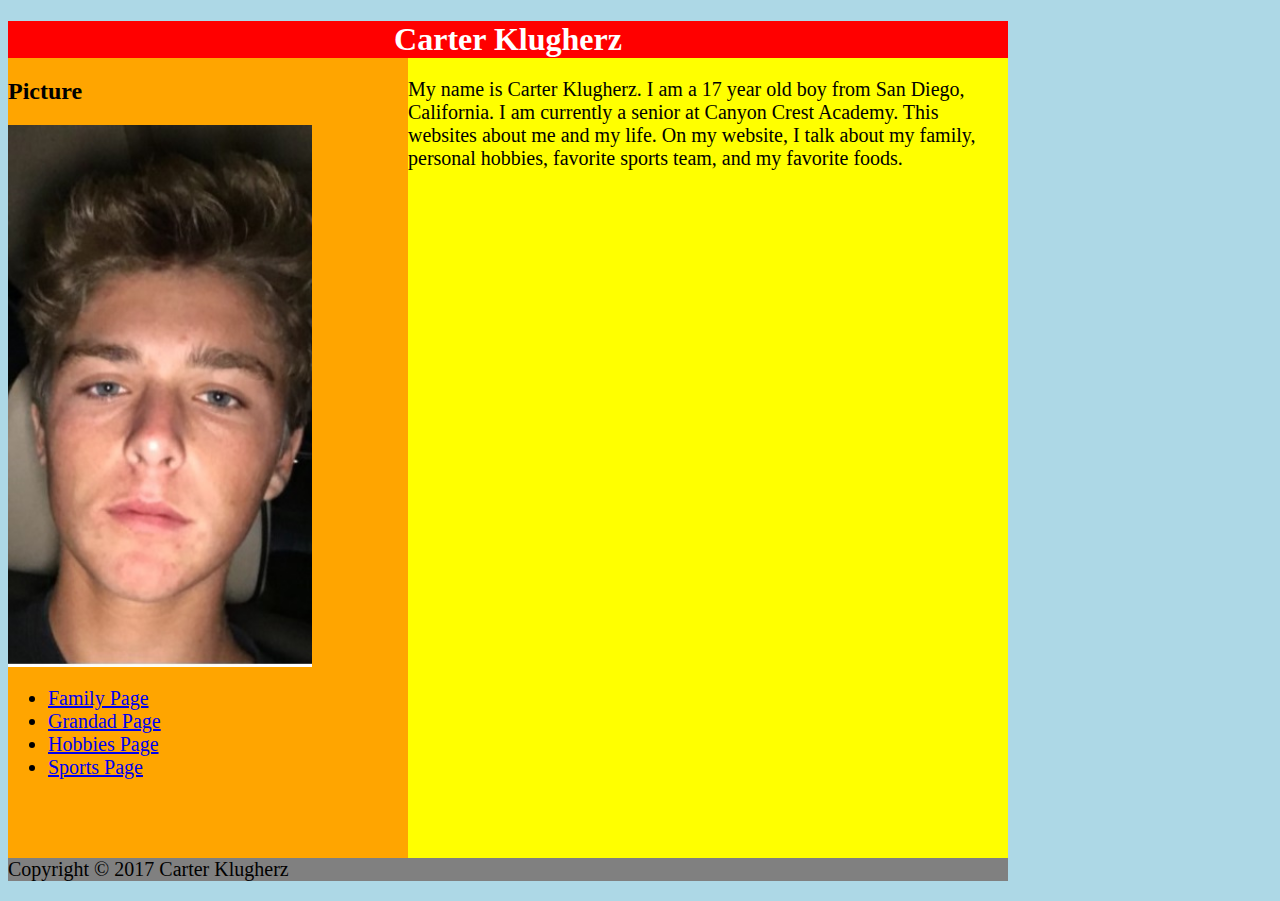
<file: index.html>
<!DOCTYPE html>
<html>
    <head>
    <title> Carter's Computer Science Project</title>
    
    <style>
    body {
            background-color: lightblue;
        }
        
        h1 {
            color: white;
            text-align: center;
        }
        
        p {
            font-family: verdana;
            font-size: 20px;
        }
        li { 
            font-family: verdana;
            font-size: 20px;    
            }

    </style>
    </head>
<body>
    <!-- Overall container -->
    <div id="container" style="width:1000px">

        <!-- Title subcontainer -->
        <div id="header" style="background-color:red;">
            <h1 style="margin-bottom:0;">Carter Klugherz</h1>
        </div> <!-- End Title container -->

        <!-- Left side menu subcontainer with unordered list of link -->
        <div id="menu" style="background-color:orange;height:800px;width:400px;float:left;">
        <h2>Picture </h2>
        <img src="images/ECS-Cartersface.jpg"; alt="My pic"; style="width:304px;height:228px:"/
            <nav>
                <ul>
                    <li> <a href="family.html">Family Page</a> </li>
                    <li> <a href="MyGrandad.html">Grandad Page</a> </li>
                    <li> <a href="hobbies.html">Hobbies Page</a> </li>
                    <li> <a href="sports.html">Sports Page</a> </li>                   
                </ul>
            </nav> <!-- End navigation -->
        </div> <!-- End menu container -->

        <!-- Page main body container -->
        <div id="content" style="background-color:yellow;height:800px;width:600px;float:right;">
            <p>My name is Carter Klugherz. I am a 17 year old boy from San Diego, California. I am currently a senior at Canyon Crest Academy. This websites about me and my life. On my website, I talk about my family, personal hobbies, favorite sports team, and my favorite foods.</p>
       
        </div> <!-- End main body container -->

        <!-- Page footer subcontainer -->
        <div id="footer" style=background-color:gray;clear:both;text-allign:center;font-family: verdana;font-size: 10pt;text-align: center;margin: 0;padding: 0;">
            <p>Copyright &copy; 2017 Carter Klugherz</p>
        </div> <!-- End footer container
    </div> <!-- End overall container -->

</body>
</html>
</file>
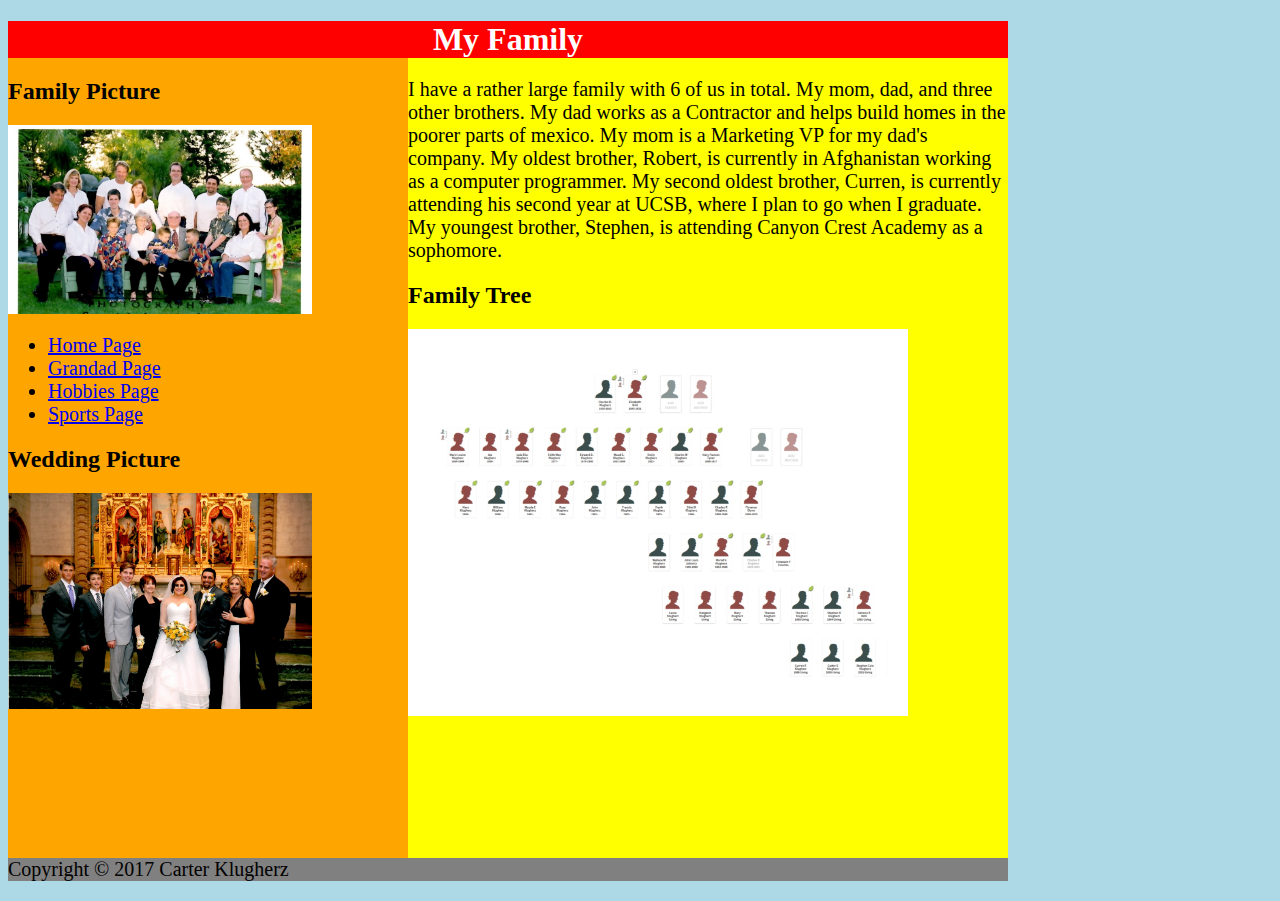
<file: family.html>
<!DOCTYPE html>
<html>
    <head>
    <title> Family Page</title>
    
    <style>
    body {
            background-color: lightblue;
        }
        
        h1 {
            color: white;
            text-align: center;
        }
        
        p {
            font-family: verdana;
            font-size: 20px;
        }
        li { 
            font-family: verdana;
            font-size: 20px;    
            }

    </style>
    </head>
<body>
    <!-- Overall container -->
    <div id="container" style="width:1000px">

        <!-- Title subcontainer -->
        <div id="header" style="background-color:red;">
            <h1 style="margin-bottom:0;">My Family</h1>
        </div> <!-- End Title container -->

        <!-- Left side menu subcontainer with unordered list of link -->
        <div id="menu" style="background-color:orange;height:800px;width:400px;float:left;">
         <h2>Family Picture </h2>
        <img src="images/ECS-Kingfamily.jpg"; alt="Family Event 1"; style="width:304px;height:228px:"/>
            <nav>
                <ul>
                    <li> <a href="index.html">Home Page</a> </li>
                    <li> <a href="MyGrandad.html">Grandad Page</a> </li>
                    <li> <a href="hobbies.html">Hobbies Page</a> </li>
                    <li> <a href="sports.html">Sports Page</a> </li>   
                </ul>
            </nav> <!-- End navigation -->
 <h2>Wedding Picture </h2>
        <img src="images/ECS-Robwedding.jpg"; alt="Robswedding"; style="width:304px;height:228px:"/>
        </div> <!-- End menu container -->

        <!-- Page main body container -->
        <div id="content" style="background-color:yellow;height:800px;width:600px;float:right;">
            <p>I have a rather large family with 6 of us in total. My mom, dad, and three other brothers. My dad works as a Contractor and helps build homes in the poorer parts of mexico. My mom is a Marketing VP for my dad's company. My oldest brother, Robert, is currently in Afghanistan working as a computer programmer. My second oldest brother, Curren, is currently attending his second year at UCSB, where I plan to go when I graduate. My youngest brother, Stephen, is attending Canyon Crest Academy as a sophomore.</p>
 <h2>Family Tree </h2>
        <img src="images/ECS-Cartersancestry.jpg"; alt="Ancestry"; style="width:500px;height:350px:"/>
       
        </div> <!-- End main body container -->

        <!-- Page footer subcontainer -->
        <div id="footer" style=background-color:gray;clear:both;text-allign:center;font-family: verdana;font-size: 10pt;text-align: center;margin: 0;padding: 0;">
            <p>Copyright &copy; 2017 Carter Klugherz</p>
        </div> <!-- End footer container
    </div> <!-- End overall container -->

</body>
</html>
</file>
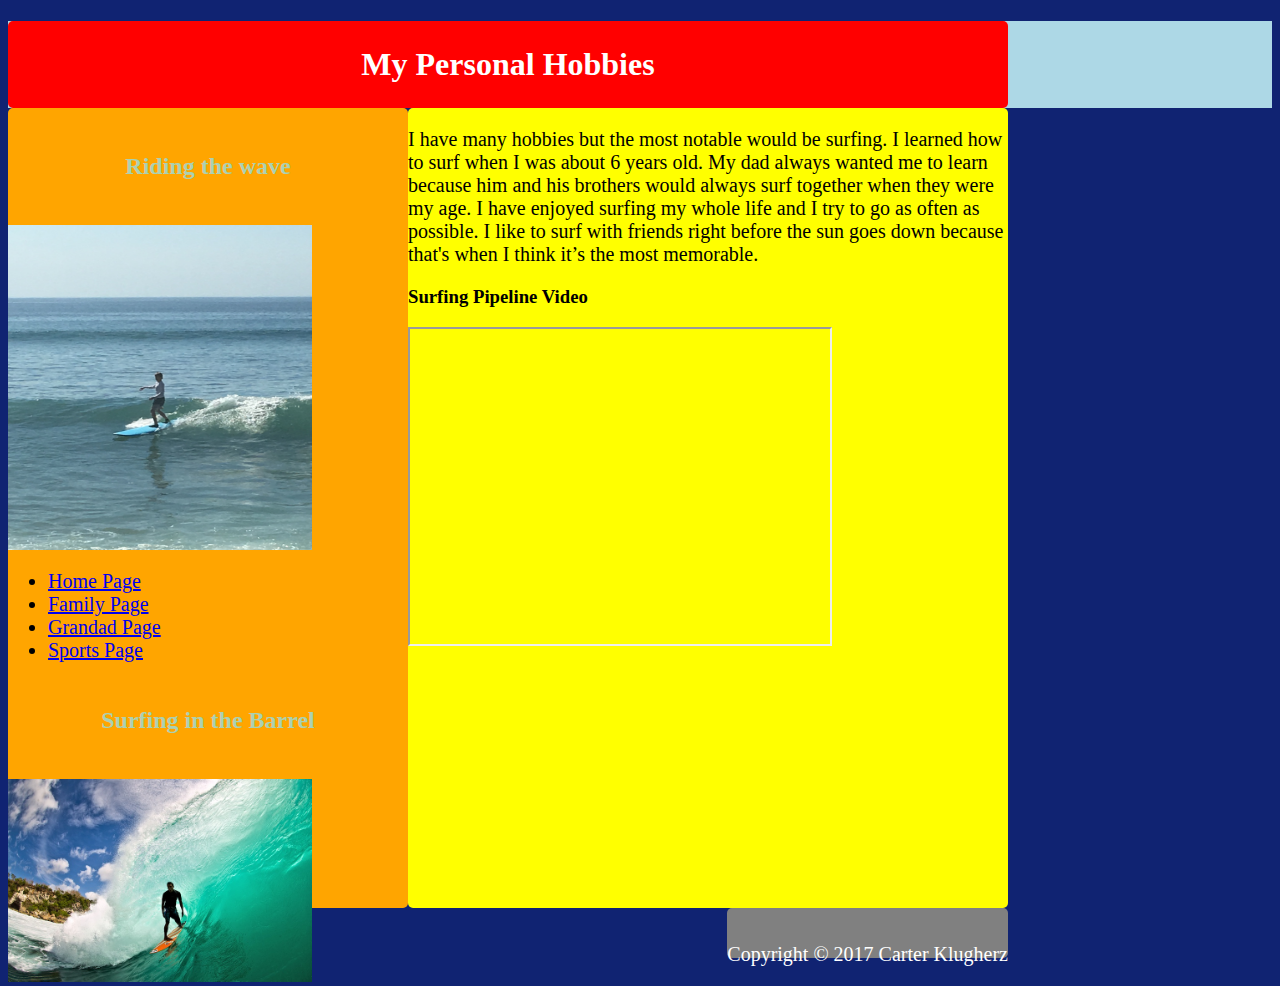
<file: hobbies.html>
<!DOCTYPE html>
<html>
    <head>
    <title> Personal Hobbies</title>
<!-- START EXTERNAL CSS STYLE SHEETS -->
    <link rel="stylesheet" type="text/css" href="z_main.css" />
<!-- STOP EXTERNAL CSS STYLE SHEETS -->    

<!-- START INLINE CSS STYLE SHEET -->
    <style>
    body {
            background-color: lightblue;
        }
        
        h1 {
            color: white;
            text-align: center;
        }
        
        p {
            font-family: verdana;
            font-size: 20px;
        }
        li { 
            font-family: verdana;
            font-size: 20px;    
            }
<!-- STOP INLINE CSS STYLE SHEET -->
    </style>
    </head>
<body>
    <!-- Overall container -->
    <div id="container" style="width:1000px">

        <!-- Title subcontainer -->
        <div id="header" style="background-color:red;">
            <h1 style="margin-bottom:0;">My Personal Hobbies</h1>
        </div> <!-- End Title container -->

        <!-- Left side menu subcontainer with unordered list of link -->
        <div id="menu" style="background-color:orange;height:800px;width:400px;float:left;">
         <h2>Riding the wave </h2>
        <img src="images/ECS-Cartersurfing.jpg"; alt="Surfing"; style="width:304px;height:325px;"/>
            <nav>
                <ul>
                    <li> <a href="index.html">Home Page</a> </li>
                    <li> <a href="family.html">Family Page</a> </li>
                    <li> <a href="MyGrandad.html">Grandad Page</a> </li>
                    <li> <a href="sports.html">Sports Page</a> </li>   
                </ul>
            </nav> <!-- End navigation -->
 <h2>Surfing in the Barrel </h2>
        <img src="images/timebarrel.jpg"; alt="Surfing"; style="width:304px;height:228px:"/>
        </div> <!-- End menu container -->

        <!-- Page main body container -->
        <div id="content" style="background-color:yellow;height:800px;width:600px;float:right;">
            <p>I have many hobbies but the most notable would be surfing. I learned how to surf when I was about 6 years old. My dad always wanted me to learn because him and his brothers would always surf together when they were my age. I have enjoyed surfing my whole life and I try to go as often as possible. I like to surf with friends right before the sun goes down because that's when I think it’s the most memorable. </p>
<h3> Surfing Pipeline Video </h3>        
        <iframe width="420" height="315"
        src="https://www.youtube.com/embed/b6hoBp7Hk-A">
        </iframe>
       
        </div> <!-- End main body container -->

        <!-- Page footer subcontainer -->
        <div id="footer" style=background-color:gray;clear:both;text-allign:center;font-family: verdana;font-size: 10pt;text-align: center;margin: 0;padding: 0;">
            <p>Copyright &copy; 2017 Carter Klugherz</p>
        </div> <!-- End footer container
    </div> <!-- End overall container -->

</body>
</html>
</file>
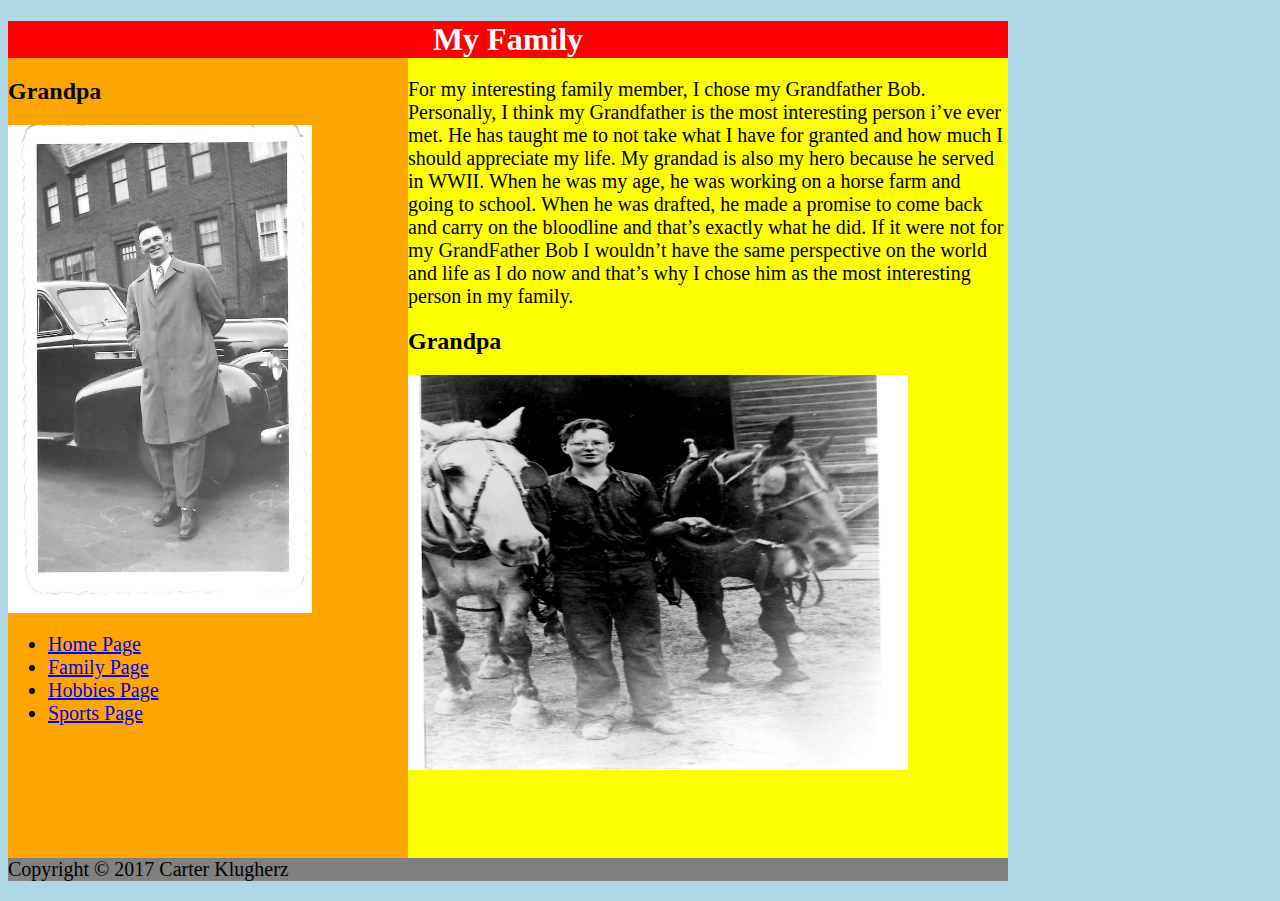
<file: MyGrandad.html>
<!DOCTYPE html>
<html>
    <head>
    <title> My Grandad</title>
    
    <style>
    body {
            background-color: lightblue;
        }
        
        h1 {
            color: white;
            text-align: center;
        }
        
        p {
            font-family: verdana;
            font-size: 20px;
        }
        li { 
            font-family: verdana;
            font-size: 20px;    
            }

    </style>
    </head>
<body>
    <!-- Overall container -->
    <div id="container" style="width:1000px">

        <!-- Title subcontainer -->
        <div id="header" style="background-color:red;">
            <h1 style="margin-bottom:0;">My Family</h1>
        </div> <!-- End Title container -->

        <!-- Left side menu subcontainer with unordered list of link -->
        <div id="menu" style="background-color:orange;height:800px;width:400px;float:left;">
         <h2>Grandpa </h2>
        <img src="images/ECS-Grandpabob.jpg"; alt="Grandpa"; style="width:304px;height:228px:"/>
            <nav>
                <ul>
                    <li> <a href="index.html">Home Page</a> </li>
                    <li> <a href="family.html">Family Page</a> </li>
                    <li> <a href="hobbies.html">Hobbies Page</a> </li>
                    <li> <a href="sports.html">Sports Page</a> </li>   
                </ul>
            </nav> <!-- End navigation -->
        </div> <!-- End menu container -->

        <!-- Page main body container -->
        <div id="content" style="background-color:yellow;height:800px;width:600px;float:right;">
            <p>For my interesting family member, I chose my Grandfather Bob. Personally, I think my Grandfather is the most interesting person i’ve ever met. He has taught me to not take what I have for granted and how much I should appreciate my life. My grandad is also my hero because he served in WWII. When he was my age, he was working on a horse farm and going to school. When he was drafted, he made a promise to come back and carry on the bloodline and that’s exactly what he did. If it were not for my GrandFather Bob I wouldn’t have the same perspective on the world and life as I do now and that’s why I chose him as the most interesting person in my family.</p>
 <h2>Grandpa </h2>
        <img src="images/ECS-Grandpabob2.jpg"; alt="Grandpa"; style="width:500px; height:395px;"/>
       
        </div> <!-- End main body container -->

        <!-- Page footer subcontainer -->
        <div id="footer" style=background-color:gray;clear:both;text-allign:center;font-family: verdana;font-size: 10pt;text-align: center;margin: 0;padding: 0;">
            <p>Copyright &copy; 2017 Carter Klugherz</p>
        </div> <!-- End footer container
    </div> <!-- End overall container -->

</body>
</html>
</file>
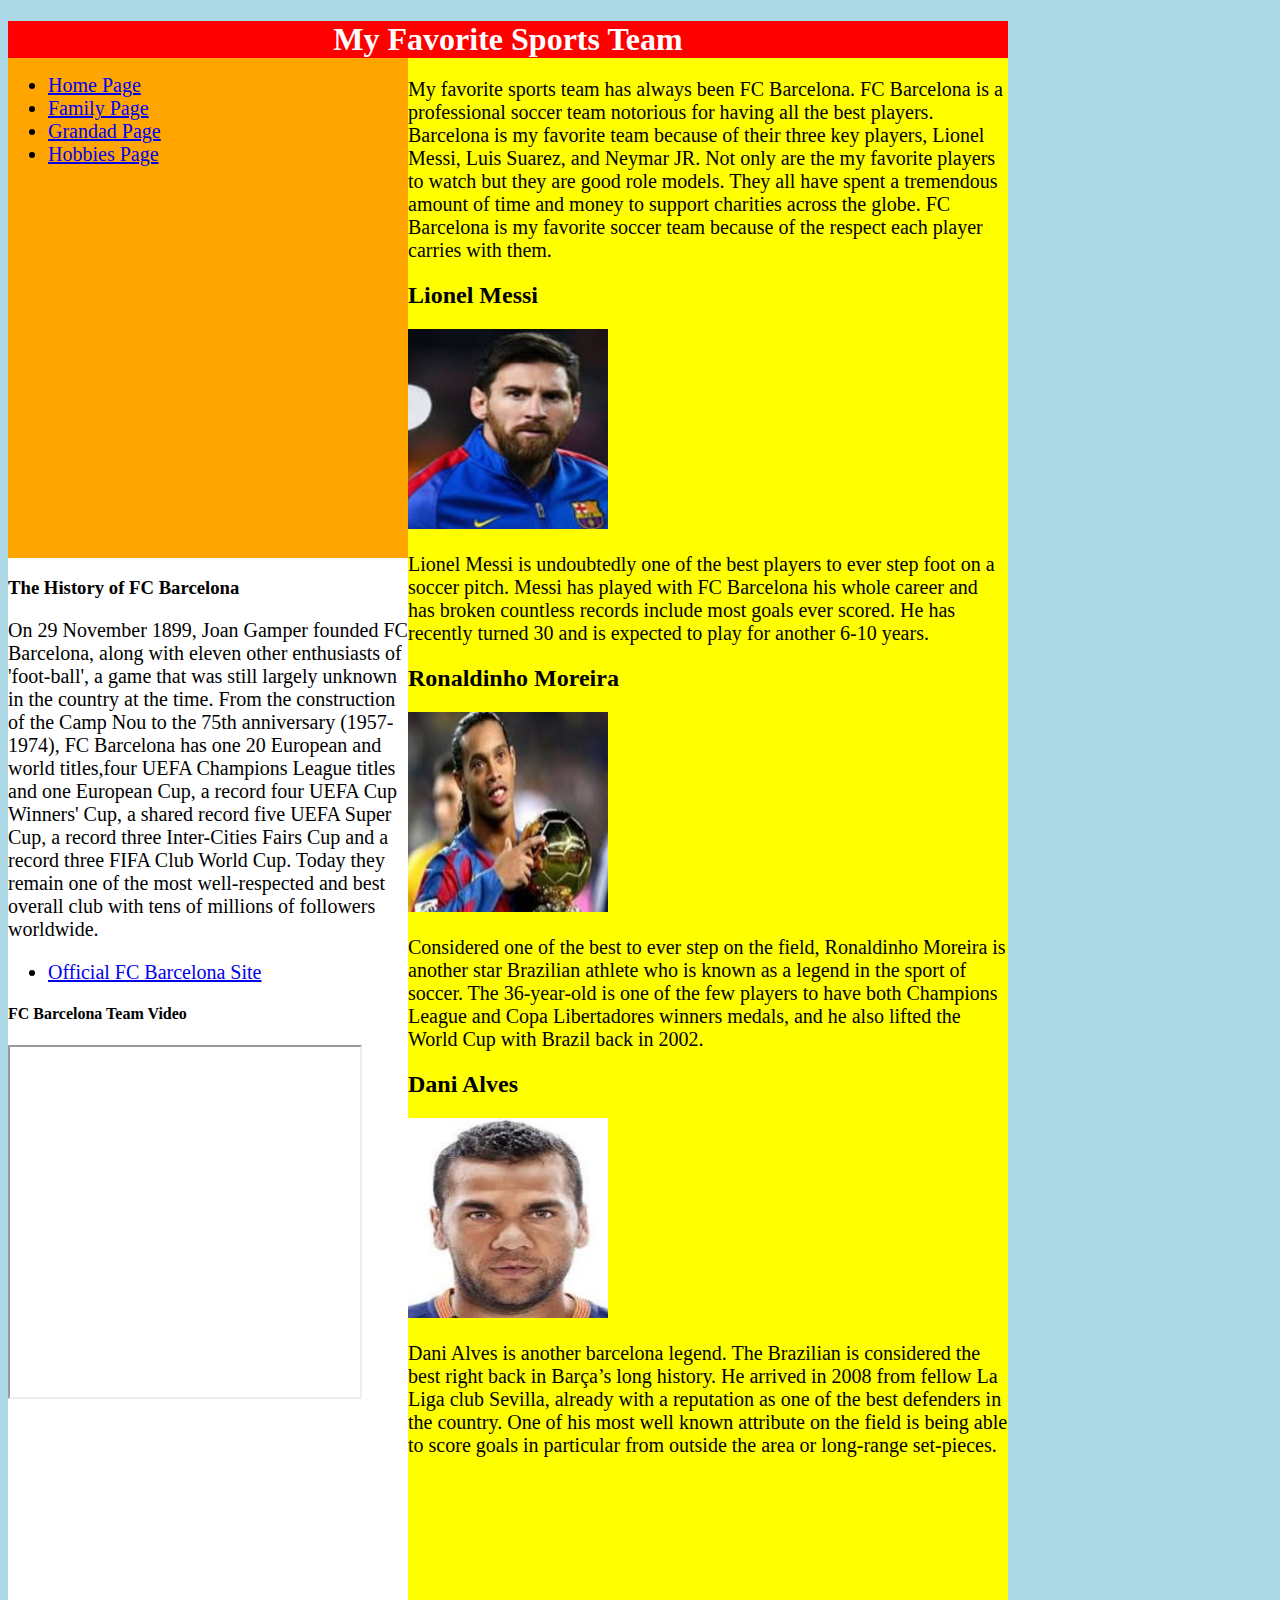
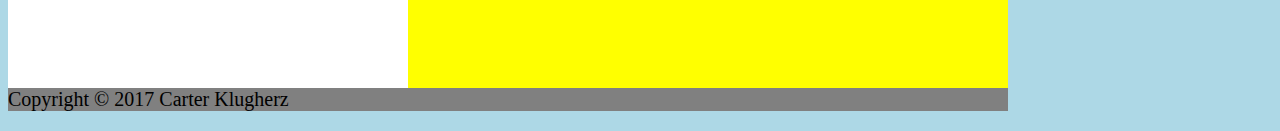
<file: sports.html>
<!DOCTYPE html>
<html>
    <head>
    <title> My Favorite Sports Team</title>
    
    <style>
    body {
            background-color: lightblue;
        }
        
        h1 {
            color: white;
            text-align: center;
        }
        
        p {
            font-family: verdana;
            font-size: 20px;
        }
        li { 
            font-family: verdana;
            font-size: 20px;    
            }

    </style>
    </head>
<body>
    <!-- Overall container -->
    <div id="container" style="width:1000px">

        <!-- Title subcontainer -->
        <div id="header" style="background-color:red;">
            <h1 style="margin-bottom:0;">My Favorite Sports Team</h1>
        </div> <!-- End Title container -->

        <!-- Left side menu subcontainer with unordered list of link -->
        <div id="menu" style="background-color:orange;height:500px;width:400px;float:left;">
            <nav>
                <ul>
                    <li> <a href="index.html">Home Page</a> </li>
                    <li> <a href="family.html">Family Page</a> </li>
                    <li> <a href="MyGrandad.html">Grandad Page</a> </li>
                    <li> <a href="hobbies.html">Hobbies Page</a> </li>
                </ul>
            </nav> <!-- End navigation -->
        </div> <!-- End menu container -->
         

        <!-- Page main body container -->
        <div id="content" style="background-color:yellow;height:1630px;width:600px;float:right;">
            <p>My favorite sports team has always been FC Barcelona. FC Barcelona is a professional soccer team notorious for having all the best players. Barcelona is my favorite team because of their three key players, Lionel Messi, Luis Suarez, and Neymar JR. Not only are the my favorite players to watch but they are good role models. They all have spent a tremendous amount of time and money to support charities across the globe. FC Barcelona is my favorite soccer team because of the respect each player carries with them.</p>
 <h2>Lionel Messi </h2>
        <img src="images/ECS-Messi.jpg"; alt="Messi"; style="width:200px; height:200px;"/>
<p>Lionel Messi is undoubtedly one of the best players to ever step foot on a soccer pitch. Messi has played with FC Barcelona his whole career and has broken countless records include most goals ever scored. He has recently turned 30 and is expected to play for another 6-10 years.</p>
 <h2>Ronaldinho Moreira </h2>
        <img src="images/ECS-Ronaldinho.jpg"; alt="Legend"; style="width:200px; height:200px;"/>
<p>Considered one of the best to ever step on the field, Ronaldinho Moreira is another star Brazilian athlete who is known as a legend in the sport of soccer. The 36-year-old is one of the few players to have  both Champions League and Copa Libertadores winners medals, and he also lifted the World Cup with Brazil back in 2002.</p>
 <h2>Dani Alves </h2>
        <img src="images/ECS-DaniAlves.jpg"; alt="Alves"; style="width:200px; height:200px;"/>
<p>Dani Alves is another barcelona legend. The Brazilian is considered the best right back in Barça’s long history. He arrived in 2008 from fellow La Liga club Sevilla, already with a reputation as one of the best defenders in the country. One of his most well known attribute on the field is being able to score goals in particular from outside the area or long-range set-pieces.</p>

        </div> <!-- End main body container -->
<!-- Left side menu subcontainer with unordered list of link -->
        <div id="SideBar" style="background-color:white;height:1130px;width:400px;float:left;">
<h3> The History of FC Barcelona </h3> 
<p>On 29 November 1899, Joan Gamper founded FC Barcelona, along with eleven other enthusiasts of 'foot-ball', a game that was still largely unknown in the country at the time. From the construction of the Camp Nou to the 75th anniversary (1957-1974), FC Barcelona has one 20 European and world titles,four UEFA Champions League titles and one European Cup, a record four UEFA Cup Winners' Cup, a shared record five UEFA Super Cup, a record three Inter-Cities Fairs Cup and a record three FIFA Club World Cup. Today they  remain one of the most well-respected and best overall club with tens of millions of followers worldwide. </p>
            <nav>
                <ul>
                    <li> <a href="https://www.fcbarcelona.com/">Official FC Barcelona Site</a>                       </li>
                   
                </ul>
            </nav> <!-- End navigation -->
<h4> FC Barcelona Team Video </h4>
<iframe width="350" height="350"
src="https://www.youtube.com/embed/5ul3m3sVc3w">
</iframe>
        </div> <!-- End menu container -->

        <!-- Page footer subcontainer -->
        <div id="footer" style=background-color:gray;clear:both;text-allign:center;font-family: verdana;font-size: 10pt;text-align: center;margin: 0;padding: 0;">
            <p>Copyright &copy; 2017 Carter Klugherz</p>
        </div> <!-- End footer container
    </div> <!-- End overall container -->

</body>
</html>
</file>
<file: z_main.css>
/**
 *Webpage CSS Stylesheet
 */
html{
	background-color:#102372
}

body {
	background-color:#02AB21
	}

h1 {
	font-family: Verdana;
	font-weight: bold;
	text-align: center;
	padding-top: 25px;
	padding-bottom: 25px;
	color: #acd1b2;
}
h2 {
	font-family: Verdana;
	font-weight: bold;
	text-align: center;
	padding-top: 25px;
	padding-bottom: 25px;
	color: #acd1b2;
}
#name {
	position: relative;
	top: -10px;
	font-color:
	border-top-left-radius: 15px;
	border-top-right-radius: 15px;
}

#email{
	float:right;
	margin-right:5px;
	padding-top:5px;
	font-size:16px;
	font-family: Verdana, sans-serif;
	color:#ffffff;
}
div{
	border-radius:5px;
}

#footer{
	position:relative;
	height: 50px;
	float:right;
	background-color:#668284
	clear:both;
	font-family: Verdana, sans-serif;
	font-size:14px;
	text-align:center;
	color:#ffffff
}

#container{

}

#menu{

}

#content{

}



#footer p{
	position:relative;
	padding-top:15px;
}
h1:hover
{
	background-color:#102372;
}
h2:hover
{
	background-color:#102372;
}
div{
	border-radius:3px dotted blue;
}


img{
	border-radius:3px dotted blue;
}
li{

}
table{

}
</file>
